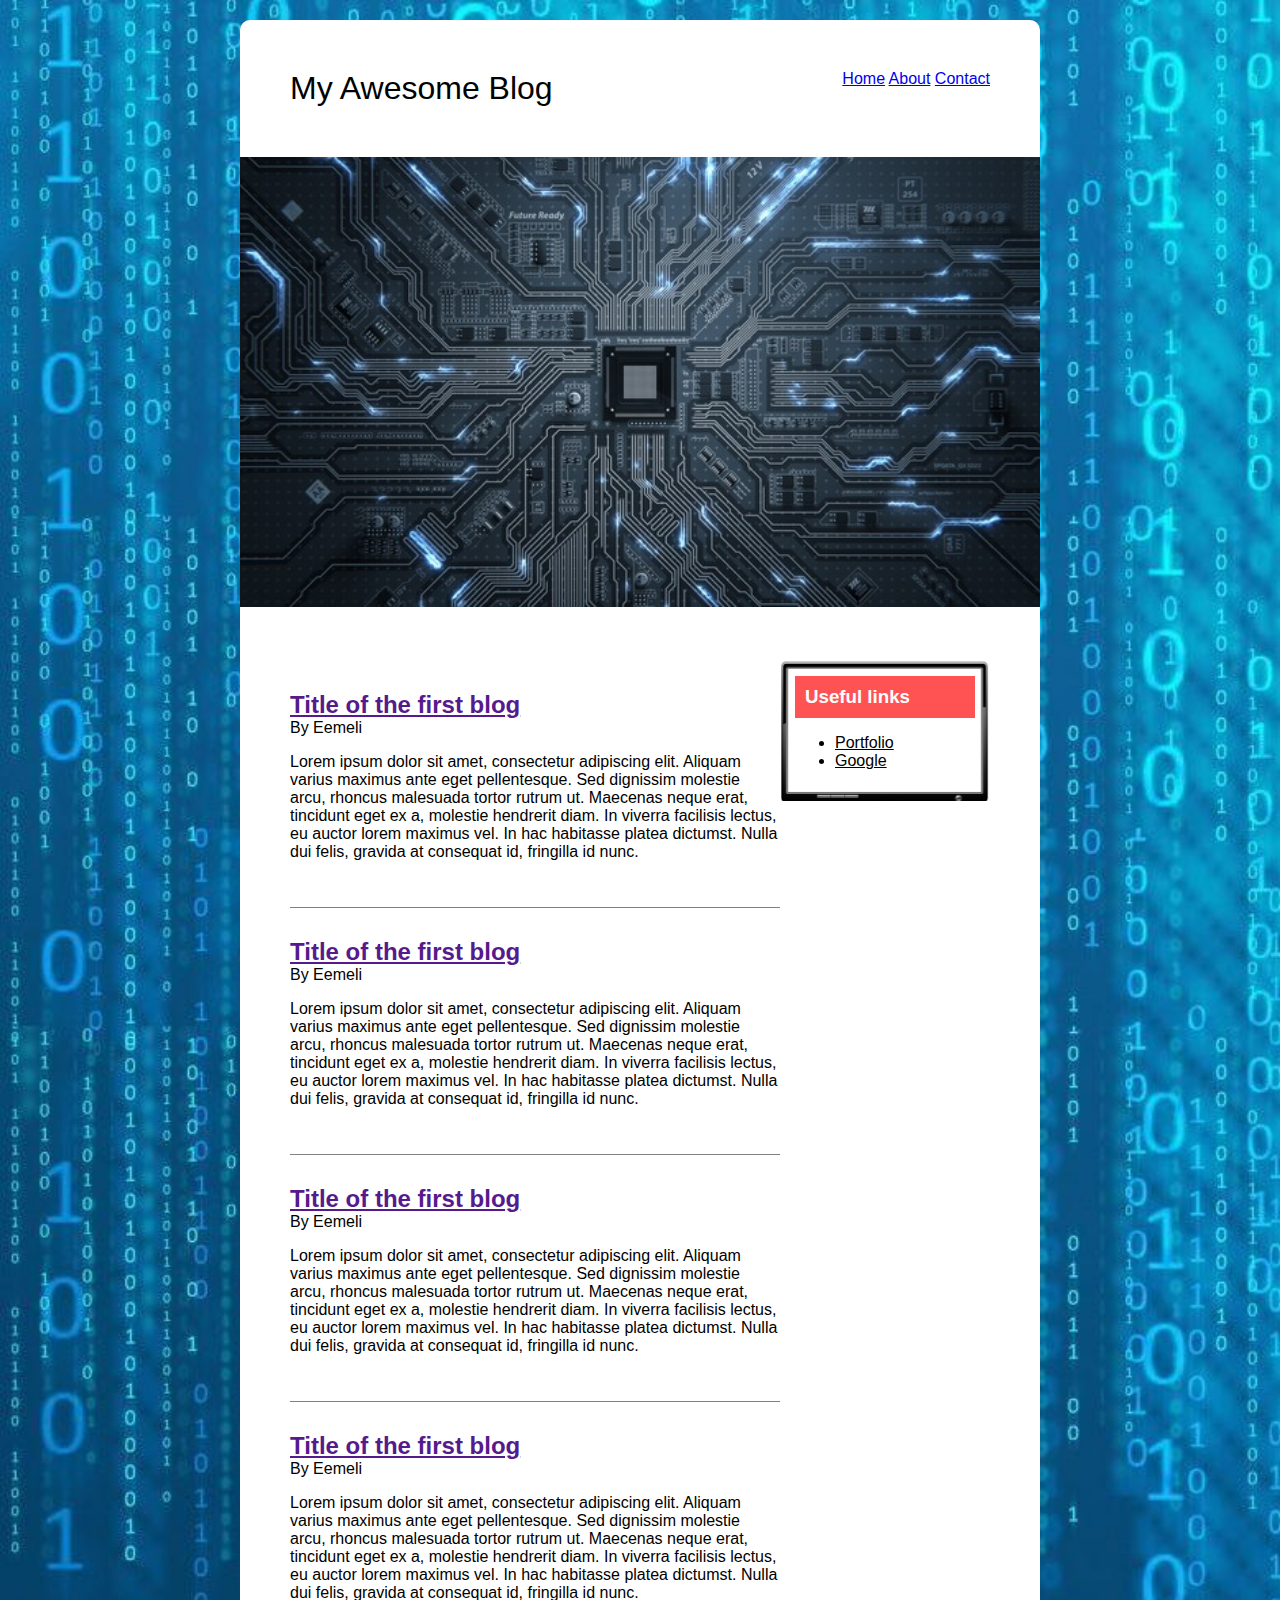
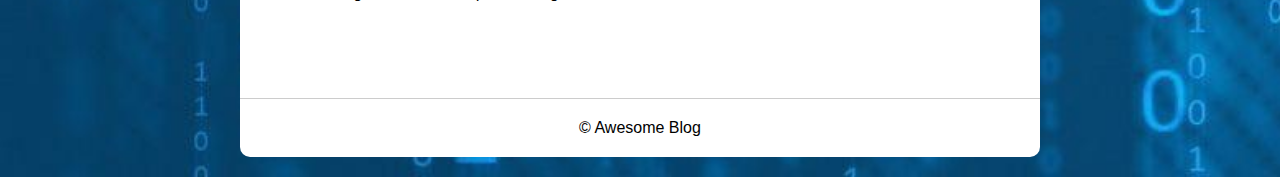
<file: index.html>
<!DOCTYPE html>
<html lang="en">
<head>
    <meta charset="UTF-8">
    <meta name="viewport" content="width=device-width, initial-scale=1.0">
    <meta http-equiv="X-UA-Compatible" content="ie=edge">
    <link rel="stylesheet" href="css/style.css">
    <title>Blog Design</title>
</head>
<body>
    <div class="wrapper">
        <header>  
        <div id="logo">
            My Awesome Blog
        </div> 
        <nav>
           <a href="index.html">Home</a> 
           <a href="about.html">About</a>
           <a href="contact.html">Contact</a>
        </nav>   
        </header>

        <div id="big-image">
            <img width="100%" src="image/CircuitStatic-4K-Preview.jpg" alt="Awesome Graphic">
        </div>
        <main>
        <section>
            <article>
                <h2><a href="">Title of the first blog</a></h2>
                <span>By Eemeli</span>
                <p>
                        Lorem ipsum dolor sit amet, consectetur adipiscing elit. 
                        Aliquam varius maximus ante eget pellentesque. 
                        Sed dignissim molestie arcu, rhoncus malesuada tortor rutrum ut. 
                        Maecenas neque erat, tincidunt eget ex a, molestie hendrerit diam. 
                        In viverra facilisis lectus, eu auctor lorem maximus vel. 
                        In hac habitasse platea dictumst. Nulla dui felis, gravida at consequat id, fringilla id nunc. 
                </p>
            </article>
            <article>
                <h2><a href="">Title of the first blog</a></h2>
                <span>By Eemeli</span>
                <p>
                        Lorem ipsum dolor sit amet, consectetur adipiscing elit. 
                        Aliquam varius maximus ante eget pellentesque. 
                        Sed dignissim molestie arcu, rhoncus malesuada tortor rutrum ut. 
                        Maecenas neque erat, tincidunt eget ex a, molestie hendrerit diam. 
                        In viverra facilisis lectus, eu auctor lorem maximus vel. 
                        In hac habitasse platea dictumst. Nulla dui felis, gravida at consequat id, fringilla id nunc. 
                </p>
            </article>
            <article>
                <h2><a href="">Title of the first blog</a></h2>
                <span>By Eemeli</span>
                <p>
                        Lorem ipsum dolor sit amet, consectetur adipiscing elit. 
                        Aliquam varius maximus ante eget pellentesque. 
                        Sed dignissim molestie arcu, rhoncus malesuada tortor rutrum ut. 
                        Maecenas neque erat, tincidunt eget ex a, molestie hendrerit diam. 
                        In viverra facilisis lectus, eu auctor lorem maximus vel. 
                        In hac habitasse platea dictumst. Nulla dui felis, gravida at consequat id, fringilla id nunc. 
                </p>
            </article>
            <article>
                <h2><a href="">Title of the first blog</a></h2>
                <span>By Eemeli</span>
                <p>
                        Lorem ipsum dolor sit amet, consectetur adipiscing elit. 
                        Aliquam varius maximus ante eget pellentesque. 
                        Sed dignissim molestie arcu, rhoncus malesuada tortor rutrum ut. 
                        Maecenas neque erat, tincidunt eget ex a, molestie hendrerit diam. 
                        In viverra facilisis lectus, eu auctor lorem maximus vel. 
                        In hac habitasse platea dictumst. Nulla dui felis, gravida at consequat id, fringilla id nunc. 
                </p>
            </article>
        </section>
        <aside>
            <h3>Useful links</h3>
            <ul>
                <li>
                    <a href="https://github.com/etsurkka/etsurkka-portfolio">Portfolio</a>
                </li>
                <li>
                    <a href="https://google.com">Google</a>
                </li>
            </ul>
        </aside>
        </main>

        <footer>
             &copy; Awesome Blog
        </footer>

    </div>
</body>
</html>
</file>
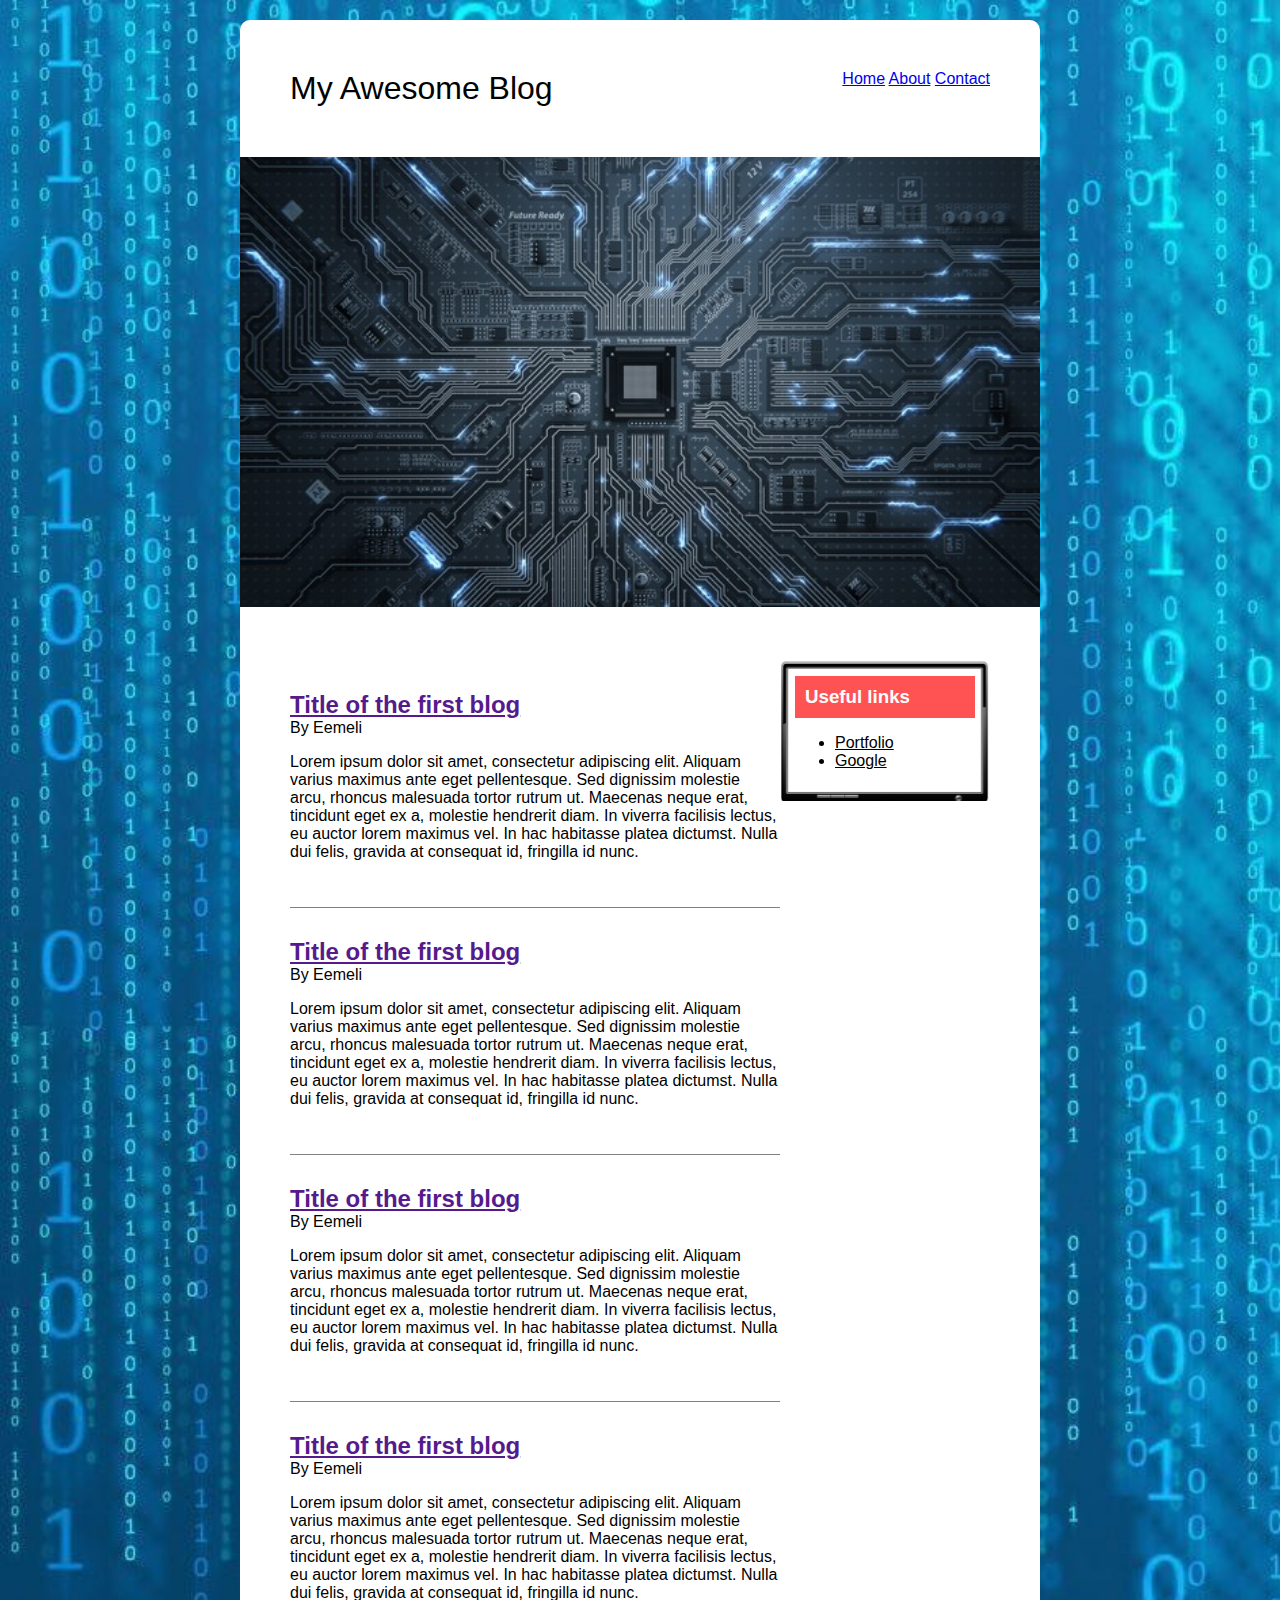
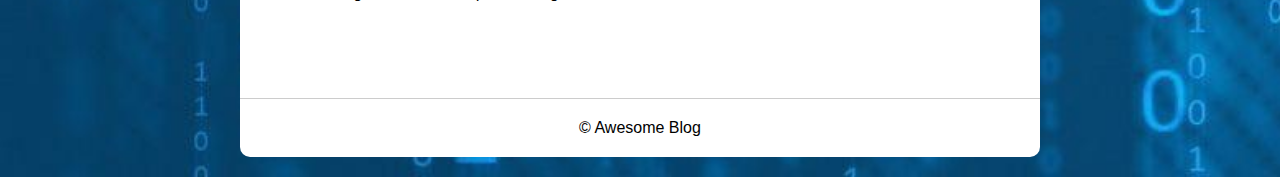
<file: blog-design/index.html>
<!DOCTYPE html>
<html lang="en">
<head>
    <meta charset="UTF-8">
    <meta name="viewport" content="width=device-width, initial-scale=1.0">
    <meta http-equiv="X-UA-Compatible" content="ie=edge">
    <link rel="stylesheet" href="css/style.css">
    <title>Blog Design</title>
</head>
<body>
    <div class="wrapper">
        <header>  
        <div id="logo">
            My Awesome Blog
        </div> 
        <nav>
           <a href="index.html">Home</a> 
           <a href="about.html">About</a>
           <a href="contact.html">Contact</a>
        </nav>   
        </header>

        <div id="big-image">
            <img width="100%" src="image/CircuitStatic-4K-Preview.jpg" alt="Awesome Graphic">
        </div>
        <main>
        <section>
            <article>
                <h2><a href="">Title of the first blog</a></h2>
                <span>By Eemeli</span>
                <p>
                        Lorem ipsum dolor sit amet, consectetur adipiscing elit. 
                        Aliquam varius maximus ante eget pellentesque. 
                        Sed dignissim molestie arcu, rhoncus malesuada tortor rutrum ut. 
                        Maecenas neque erat, tincidunt eget ex a, molestie hendrerit diam. 
                        In viverra facilisis lectus, eu auctor lorem maximus vel. 
                        In hac habitasse platea dictumst. Nulla dui felis, gravida at consequat id, fringilla id nunc. 
                </p>
            </article>
            <article>
                <h2><a href="">Title of the first blog</a></h2>
                <span>By Eemeli</span>
                <p>
                        Lorem ipsum dolor sit amet, consectetur adipiscing elit. 
                        Aliquam varius maximus ante eget pellentesque. 
                        Sed dignissim molestie arcu, rhoncus malesuada tortor rutrum ut. 
                        Maecenas neque erat, tincidunt eget ex a, molestie hendrerit diam. 
                        In viverra facilisis lectus, eu auctor lorem maximus vel. 
                        In hac habitasse platea dictumst. Nulla dui felis, gravida at consequat id, fringilla id nunc. 
                </p>
            </article>
            <article>
                <h2><a href="">Title of the first blog</a></h2>
                <span>By Eemeli</span>
                <p>
                        Lorem ipsum dolor sit amet, consectetur adipiscing elit. 
                        Aliquam varius maximus ante eget pellentesque. 
                        Sed dignissim molestie arcu, rhoncus malesuada tortor rutrum ut. 
                        Maecenas neque erat, tincidunt eget ex a, molestie hendrerit diam. 
                        In viverra facilisis lectus, eu auctor lorem maximus vel. 
                        In hac habitasse platea dictumst. Nulla dui felis, gravida at consequat id, fringilla id nunc. 
                </p>
            </article>
            <article>
                <h2><a href="">Title of the first blog</a></h2>
                <span>By Eemeli</span>
                <p>
                        Lorem ipsum dolor sit amet, consectetur adipiscing elit. 
                        Aliquam varius maximus ante eget pellentesque. 
                        Sed dignissim molestie arcu, rhoncus malesuada tortor rutrum ut. 
                        Maecenas neque erat, tincidunt eget ex a, molestie hendrerit diam. 
                        In viverra facilisis lectus, eu auctor lorem maximus vel. 
                        In hac habitasse platea dictumst. Nulla dui felis, gravida at consequat id, fringilla id nunc. 
                </p>
            </article>
        </section>
        <aside>
            <h3>Useful links</h3>
            <ul>
                <li>
                    <a href="">Portfolio</a>
                </li>
                <li>
                    <a href="https://google.com">Google</a>
                </li>
            </ul>
        </aside>
        </main>

        <footer>
             &copy; Awesome Blog
        </footer>

    </div>
</body>
</html>
</file>
<file: css/style.css>
*{
    box-sizing: border-box;
}
h2, h3 {
    margin: 0;
}

body {
    background-image: url("../image/1234.jpg");
    background-color: #ccc;
    background-repeat: no-repeat;
    background-size: cover;
    margin: 20px 0;
    font-family: sans-serif;
}
.wrapper {
    width: 800px;
    margin: 0px auto;
    background-color: white;
    border-radius: 10px;
}
header{
    padding: 50px;
    overflow: hidden;
}

header > #logo {
    font-size: 2em;
    float: left;
}
nav{
    float: right;
}
main {
    padding: 50px;
    overflow: hidden;
}
section {
     float: left;
     width: 70%;
}
article {
    padding: 30px 0;
    border-bottom: 1px solid grey;
}
article:last-child {
    border-bottom: 0px;
}
aside{
    background-image: url("../image/computer_monitor_05_vector_180680.jpg");
    background-size: cover;
float: right;
width: 30%;
background-color: yellow;
padding: 15px;
}

aside h3{
    background-color: #ff5353;
    color: #FFFFFF;
    padding: 10px;
}
aside a{
    color: #000000;
}
footer {
    padding: 20px;
    border-top: 1px solid #ccc;
    text-align: center;
}
</file>
<file: blog-design/css/style.css>
*{
    box-sizing: border-box;
}
h2, h3 {
    margin: 0;
}

body {
    background-image: url("../image/1234.jpg");
    background-color: #ccc;
    background-repeat: no-repeat;
    background-size: cover;
    margin: 20px 0;
    font-family: sans-serif;
}
.wrapper {
    width: 800px;
    margin: 0px auto;
    background-color: white;
    border-radius: 10px;
}
header{
    padding: 50px;
    overflow: hidden;
}

header > #logo {
    font-size: 2em;
    float: left;
}
nav{
    float: right;
}
main {
    padding: 50px;
    overflow: hidden;
}
section {
     float: left;
     width: 70%;
}
article {
    padding: 30px 0;
    border-bottom: 1px solid grey;
}
article:last-child {
    border-bottom: 0px;
}
aside{
    background-image: url("../image/computer_monitor_05_vector_180680.jpg");
    background-size: cover;
float: right;
width: 30%;
background-color: yellow;
padding: 15px;
}

aside h3{
    background-color: #ff5353;
    color: #FFFFFF;
    padding: 10px;
}
aside a{
    color: #000000;
}
footer {
    padding: 20px;
    border-top: 1px solid #ccc;
    text-align: center;
}
</file>
